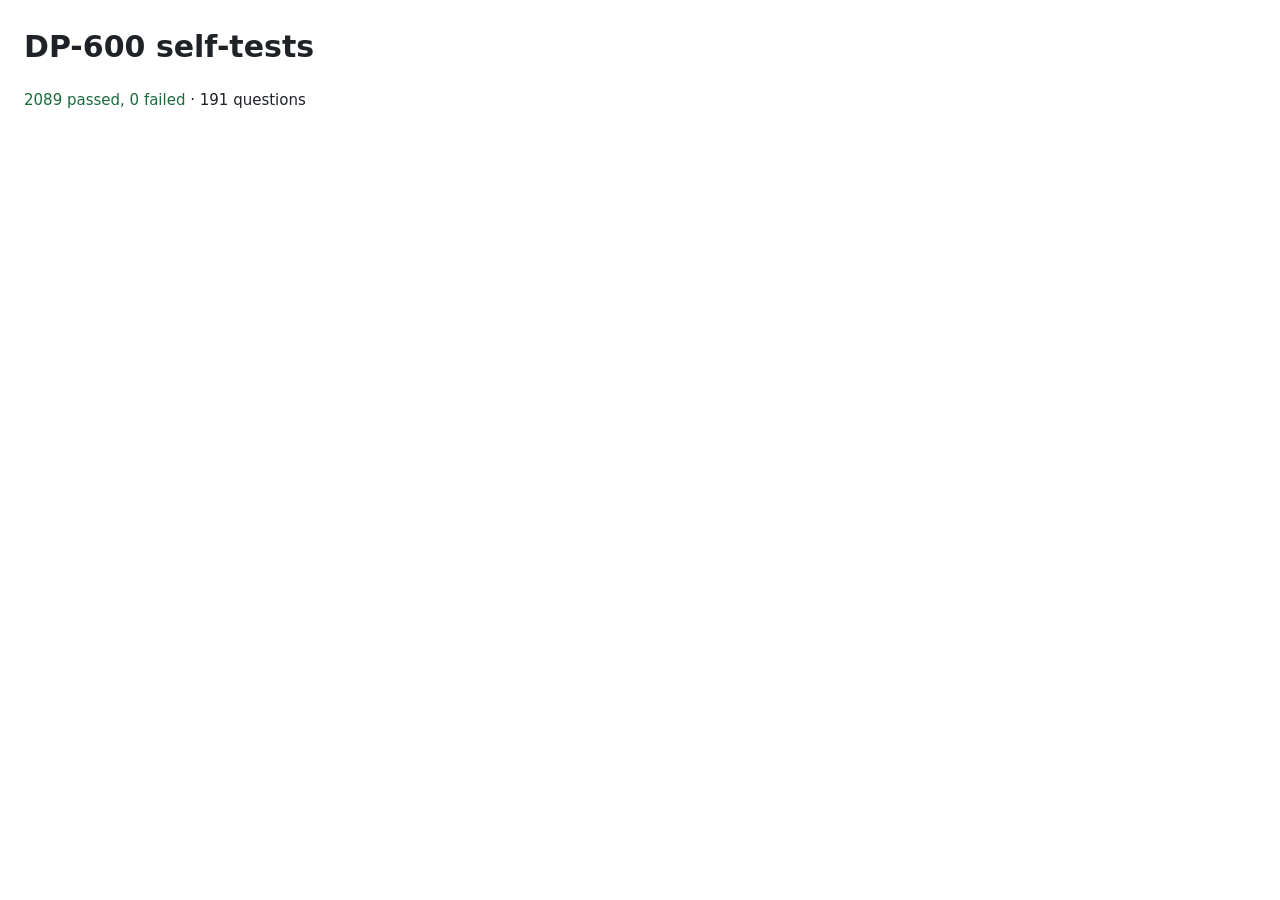
<file: tests/index.html>
<!doctype html>
<html lang="en"><head><meta charset="utf-8"><meta name="viewport" content="width=device-width, initial-scale=1"><title>DP-600 Self-Tests</title>
<style>body{font:15px/1.5 system-ui,sans-serif;margin:24px;background:#fff;color:#1f2328}.f{color:#a3271f;font-weight:600}.p{color:#1a6b3c}li{margin:2px 0}</style></head>
<body><h1>DP-600 self-tests</h1><p id="sum" role="status">Running...</p><ul id="out"></ul>
<script src="../data/sources.js"></script><script src="../data/q_maintain.js"></script><script src="../data/q_prepare.js"></script><script src="../data/q_model.js"></script><script src="../data/notes.js"></script><script src="../data/review.js"></script><script src="../js/engine.js"></script>
<script>
const E = Engine, D = DP600; let pass = 0, fail = 0; const fails = [];
function t(name, cond, extra) { if (cond) pass++; else { fail++; fails.push(name + (extra ? ': ' + extra : '')); } }
function eq(name, a, b) { t(name, JSON.stringify(a) === JSON.stringify(b), `got ${JSON.stringify(a)}, want ${JSON.stringify(b)}`); }

// Dates
eq('addDays over a month', E.addDays('2026-11-29', 3), '2026-12-02');
eq('diffDays', E.diffDays('2026-11-02', '2026-12-21'), 49);
eq('diffDays across DST', E.diffDays('2026-03-07', '2026-03-09'), 2);

// Forgetting curve
t('R is 0.9 when t equals S', Math.abs(E.retrievability(10, 10) - 0.9) < 1e-9);
t('interval for 0.9 equals S', Math.abs(E.intervalFor(10, 0.9) - 10) < 1e-9);
t('R declines over time', E.retrievability(5, 20) < E.retrievability(5, 2));

// Ratings
eq('wrong is again', E.ratingFor(false, 'sure'), 'again');
eq('guess is hard', E.ratingFor(true, 'guess'), 'hard');
eq('sure is easy', E.ratingFor(true, 'sure'), 'easy');
eq('unsure is good', E.ratingFor(true, 'unsure'), 'good');
eq('low recall is hard', E.ratingFor(true, 'sure', 0.7), 'hard');

// Scheduler
const exam = '2026-12-21';
let c = E.updateCard(null, 'good', '2026-11-02', exam);
t('first review schedules ahead', c.due > '2026-11-02');
const c2 = E.updateCard(c, 'good', c.due, exam);
t('stability grows after success', c2.S > c.S, `${c2.S} vs ${c.S}`);
const lapse = E.updateCard(c2, 'again', c2.due, exam);
t('lapse cuts stability', lapse.S < c2.S); eq('lapse due next day', lapse.due, E.addDays(c2.due, 1)); eq('lapse counted', lapse.lapses, 1);
let big = { S: 500, D: 3, reps: 5, lapses: 0, last: '2026-11-02' };
big = E.updateCard(big, 'easy', '2026-11-02', exam);
t('gap capped relative to exam', E.diffDays('2026-11-02', big.due) <= Math.round(49 * 0.3), big.due);
const late = E.updateCard({ S: 50, D: 3, reps: 3, lapses: 0, last: '2026-12-19' }, 'easy', '2026-12-20', exam);
eq('day before exam gives gap 1', late.due, '2026-12-21');
const after = E.updateCard({ S: 10, D: 3, reps: 3, lapses: 0, last: '2026-12-22' }, 'good', '2026-12-30', exam);
t('after exam date no crash, and no cap', after.due > '2026-12-31');

// Grading
eq('single right', E.grade({ t: 'single', a: 1 }, 1).ok, true);
eq('single wrong', E.grade({ t: 'single', a: 1 }, 0).ok, false);
eq('multi exact', E.grade({ t: 'multi', a: [0, 2] }, [2, 0]).ok, true);
eq('multi extra loses', E.grade({ t: 'multi', a: [0, 2] }, [0, 2, 1]).ok, false);
eq('multi partial', E.grade({ t: 'multi', a: [0, 2] }, [0, 1]).score, 0);
eq('multi half', E.grade({ t: 'multi', a: [0, 2] }, [0]).score, 0.5);
eq('order exact', E.grade({ t: 'order', o: ['a', 'b', 'c'] }, [0, 1, 2]).ok, true);
eq('order partial', E.grade({ t: 'order', o: ['a', 'b', 'c'] }, [0, 2, 1]).score, 1 / 3);
eq('yesno', E.grade({ t: 'yesno', st: [{ a: true }, { a: false }] }, [true, false]).ok, true);
eq('dropdown partial', E.grade({ t: 'dropdown', sl: [{ a: 0 }, { a: 1 }] }, [0, 0]).score, 0.5);
eq('recall threshold', E.grade({ t: 'recall', pts: [1, 2, 3, 4] }, [true, true, true, false]).ok, true);
eq('recall low', E.grade({ t: 'recall', pts: [1, 2, 3, 4] }, [true, false, false, false]).ok, false);

// Incomplete answers, as a submitted or timed-out paper stores them
eq('dropdown with a blank slot earns partial marks', E.grade({ t: 'dropdown', sl: [{ a: 0 }, { a: 1 }] }, [0, null]), { ok: false, score: 0.5 });
eq('yesno with a blank statement earns partial marks', E.grade({ t: 'yesno', st: [{ a: true }, { a: false }] }, [true, null]), { ok: false, score: 0.5 });
eq('multi with too few picks earns partial marks', E.grade({ t: 'multi', a: [0, 2] }, [2]), { ok: false, score: 0.5 });
const blanks = [{ t: 'single', a: 1 }, { t: 'multi', a: [0, 2] }, { t: 'order', o: ['a', 'b'] }, { t: 'yesno', st: [{ a: true }] }, { t: 'dropdown', sl: [{ a: 0 }] }];
blanks.forEach(q => eq(`unanswered ${q.t} scores 0`, E.grade(q, undefined), { ok: false, score: 0 }));

// Answer completeness
t('multi needs exact count', !E.answered({ t: 'multi', a: [0, 1] }, [0]));
t('yesno needs all', !E.answered({ t: 'yesno', st: [{}, {}] }, [true, undefined]));
t('dropdown needs all', !E.answered({ t: 'dropdown', sl: [{}, {}] }, [0, undefined]));
t('single undefined', !E.answered({ t: 'single' }, undefined));
t('single zero is answered', E.answered({ t: 'single' }, 0));

// Shuffle
const p = E.perm(10, 'x'); eq('perm is stable', p, E.perm(10, 'x')); eq('perm covers all', [...p].sort((a, b) => a - b), [...Array(10).keys()]);
let moved = 0; D.q.filter(q => q.t === 'single').forEach(q => { if (E.perm(q.o.length, q.id + 's')[0] !== 0) moved++; });
t('options are really shuffled', moved > D.q.filter(q => q.t === 'single').length * 0.5, String(moved));

// Interleaving
const il = E.interleave(['a1', 'a2', 'a3', 'b1', 'b2', 'c1'], x => x[0]);
eq('interleave keeps all', [...il].sort(), ['a1', 'a2', 'a3', 'b1', 'b2', 'c1']);
let adj = 0; il.forEach((x, i) => { if (i && x[0] === il[i - 1][0]) adj++; }); eq('no adjacent same skill when avoidable', adj, 0);

// Session building
const st = { settings: { minutes: 45, examDate: exam }, items: {}, skillBoost: {} };
const s1 = E.buildSession(st, D.q, D.skills, '2026-11-02', 'seed');
t('new-user session is non-empty', s1.length > 0); t('no duplicate ids', new Set(s1).size === s1.length);
t('capped new items early on', s1.length <= Math.max(E.newItemTarget(D.q.length, 49), Math.floor(Math.round(45 / 1.3) * 0.6)));
const priorityShare = s1.filter(id => { const q = D.q.find(x => x.id === id); return ['tx-spark', 'q-kql'].includes(q.s); }).length;
t('PySpark and KQL lead for this learner', priorityShare >= 3, String(priorityShare));
const allDue = { settings: { minutes: 45, examDate: exam }, skillBoost: {}, items: Object.fromEntries(D.q.map(q => [q.id, { S: 2, D: 5, reps: 1, lapses: 0, last: '2026-11-01', due: '2026-11-01' }])) };
t('budget respected', E.buildSession(allDue, D.q, D.skills, '2026-11-02', 's').length <= Math.round(45 / 1.3));
const lastDays = { settings: { minutes: 45, examDate: exam }, items: {}, skillBoost: {} };
eq('no new items in final two days', E.buildSession(lastDays, D.q, D.skills, '2026-12-20', 's').length, 0);
const fourWeek = E.newItemTarget(100, 28); eq('new target leaves a review window', fourWeek, Math.ceil(100 / 18));

// Papers
const paper = E.buildPaper(D.q, D.skills, D.domains, [], 50, 'mock1', 'cs1');
t('paper near requested length', paper.length >= 45 && paper.length <= 55, String(paper.length));
t('paper has no recall items', !paper.some(id => D.q.find(q => q.id === id).t === 'recall'));
t('paper unique', new Set(paper).size === paper.length);
t('paper includes the case', paper.filter(id => D.q.find(q => q.id === id).case === 'cs1').length === D.q.filter(q => q.case === 'cs1').length);
const dm = Object.fromEntries(D.skills.map(s => [s.id, s.d]));
const share = d => paper.filter(id => dm[D.q.find(q => q.id === id).s] === d).length / paper.length;
t('paper mix follows domains', Math.abs(share('prepare') - 0.45) < 0.12 && Math.abs(share('model') - 0.27) < 0.12 && Math.abs(share('maintain') - 0.28) < 0.12, `${share('prepare')} ${share('model')} ${share('maintain')}`);

// Content validation
const ids = new Set(); const skillIds = new Set(D.skills.map(s => s.id)); const srcKeys = new Set(Object.keys(D.sources));
D.q.forEach(q => {
  const w = (m, c) => t(`${q.id}: ${m}`, c);
  w('unique id', !ids.has(q.id)); ids.add(q.id);
  w('known skill', skillIds.has(q.s)); w('has stem', q.q && q.q.length > 5); w('has source', (q.src || []).length > 0);
  (q.src || []).forEach(k => w(`source ${k} exists`, srcKeys.has(k)));
  if (q.case) w('case exists', D.cases.some(c => c.id === q.case));
  if (q.t !== 'recall') w('has explanation', q.why && q.why.length > 10);
  if (q.t === 'single') { w('answer in range', Number.isInteger(q.a) && q.a >= 0 && q.a < q.o.length); w('at least 2 options', q.o.length >= 2); w('options unique', new Set(q.o).size === q.o.length); }
  else if (q.t === 'multi') { w('n matches', q.a.length === q.n); w('answers in range', q.a.every(i => i >= 0 && i < q.o.length)); w('more options than answers', q.o.length > q.n); }
  else if (q.t === 'order') w('at least 3 steps', q.o.length >= 3);
  else if (q.t === 'yesno') w('statements valid', q.st.length >= 2 && q.st.every(s => typeof s.a === 'boolean' && s.x));
  else if (q.t === 'dropdown') {
    const found = [...q.tpl.matchAll(/\{(\d+)\}/g)].map(m => +m[1]);
    w('placeholders match slots', found.length === q.sl.length && new Set(found).size === q.sl.length);
    w('slot answers in range', q.sl.every(s => Number.isInteger(s.a) && s.a >= 0 && s.a < s.o.length));
  } else if (q.t === 'recall') w('has points', q.pts.length >= 2);
  else w('known type', false);
});
D.skills.forEach(s => t(`skill ${s.id} has at least 3 questions`, D.q.filter(q => q.s === s.id).length >= 3, String(D.q.filter(q => q.s === s.id).length)));
D.skills.forEach(s => t(`skill ${s.id} maps to domains`, D.domains[s.d] && D.oldDomains[s.old]));
D.primers.forEach(n => n.s.forEach(x => t(`note ${n.id} skill ${x}`, skillIds.has(x))));
D.labs.forEach(n => n.s.forEach(x => t(`lab ${n.id} skill ${x}`, skillIds.has(x))));
D.review.forEach(r => { t(`review ${r[0]} status`, ['ok', 'reason', 'outdated', 'contested', 'exhibit'].includes(r[3])); t(`review ${r[0]} source`, !r[5] || srcKeys.has(r[5]), r[5]); t(`review ${r[0]} note when not ok`, r[3] === 'ok' || r[4].length > 5); });
D.gaps.forEach(g => t(`gap skill ${g[2]}`, skillIds.has(g[2])));
t('mix sums to 1', Math.abs(Object.values(D.domains).reduce((a, d) => a + d.mix, 0) - 1) < 1e-9);

document.getElementById('sum').innerHTML = `<span class="${fail ? 'f' : 'p'}">${pass} passed, ${fail} failed</span> · ${D.q.length} questions`;
document.getElementById('out').innerHTML = fails.map(f => `<li class="f">${f.replace(/</g, '&lt;')}</li>`).join('');
window.TEST_RESULT = { pass, fail, fails, questions: D.q.length };
</script></body></html>
</file>
